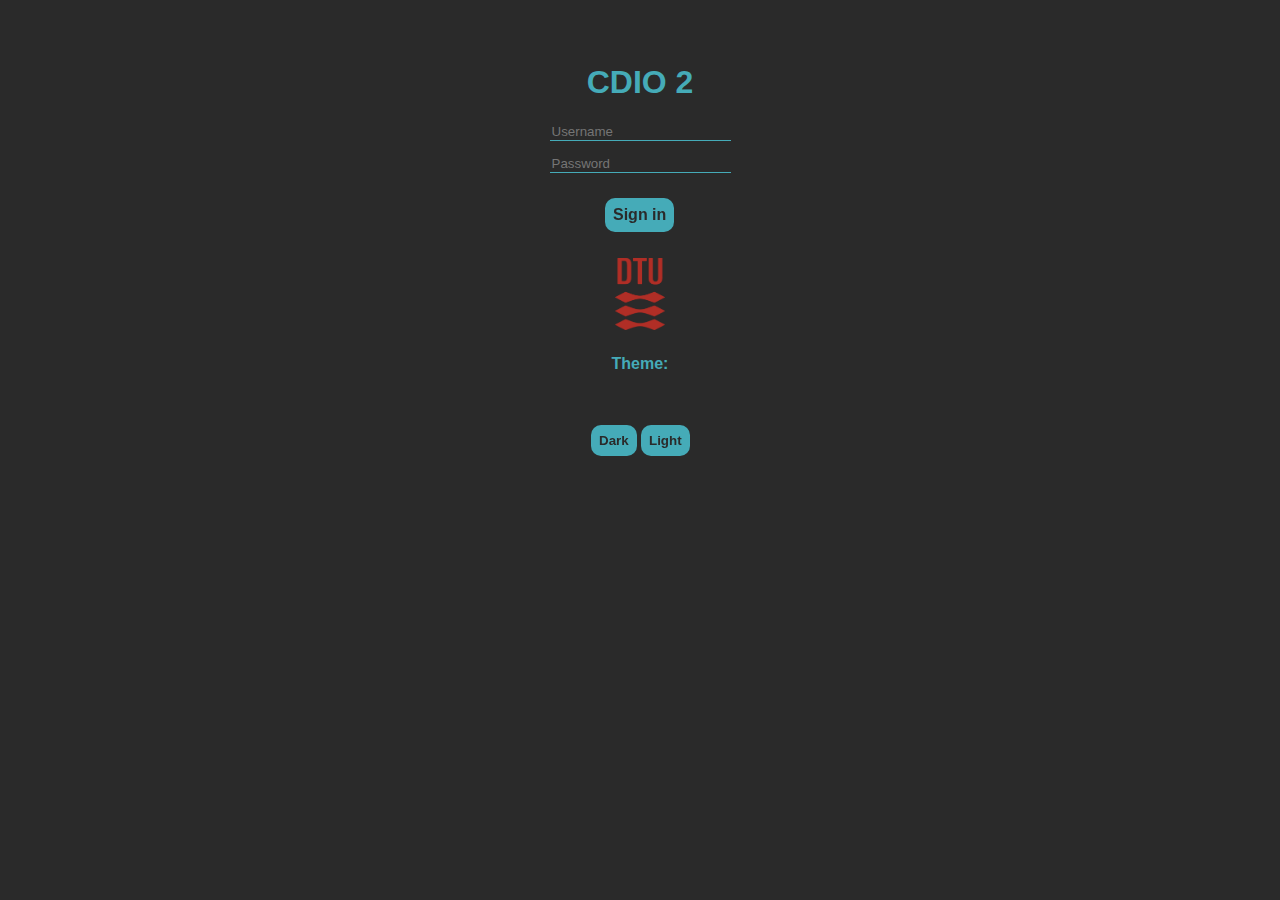
<file: src/main/webapp/index.html>
<!DOCTYPE html>
<html lang="en">
<head>
    <meta charset="UTF-8">
    <title>CDIO2</title>
    <script src="jquery-3.5.1.min.js"></script>
    <script>
        $("document").ready(function () {
            localStorage.setItem('Theme',"default.css");
            const btnDark = $("#dark");
            const btnLight = $('#light');
            btnLight.click(function () {
                $("#mainTheme").replaceWith("<link rel=\"stylesheet\" id=\"mainTheme\" type=\"text/css\" href=\"Light.css\">");
                localStorage.setItem('Theme',"Light.css");
            });
            btnDark.click(function () {
                $("#mainTheme").replaceWith("<link rel=\"stylesheet\" id=\"mainTheme\" type=\"text/css\" href=\"default.css\">");
                localStorage.setItem('Theme',"default.css");
            });

            $("#submitt").click(function () {
                $("#theme").remove();
            })

        });


    </script>

    <!-- Henter Font fra Google's Font API Stærk inspireret af Malte's løsning i for html og css
     <link rel="stylesheet" href="https://fonts.googleapis.com/css?family=Open+Sans" > -->
    <!-- Linker vores stylesheet -->
    <link rel="stylesheet" id="mainTheme" type="text/css" href="default.css">
</head>
<body>

<h1>CDIO 2</h1>
<div id="content">
    <form action="/" onSubmit="load_users(this); return false;">
        <input type="text" name="username" placeholder="Username"><br>
        <input id="psw" type="password" name="passwd" placeholder="Password"><br>
        <input type="submit" id="submitt" class="hvr-buzz" value="Sign in">
    </form>

    <!-- Logo med style defineret direkte i HTML -->
    <img id="logo" src="dtu_logo.png" style="margin-top: 2%" width="50" height="72.5">

</div>
<script src="login.js"></script>
<div id="theme">
<h4>Theme:</h4><br>
<button id="dark" class="hvr-pop">Dark</button> <button id="light" class="hvr-pop">Light</button>
</div>
</body>
</html>
</file>
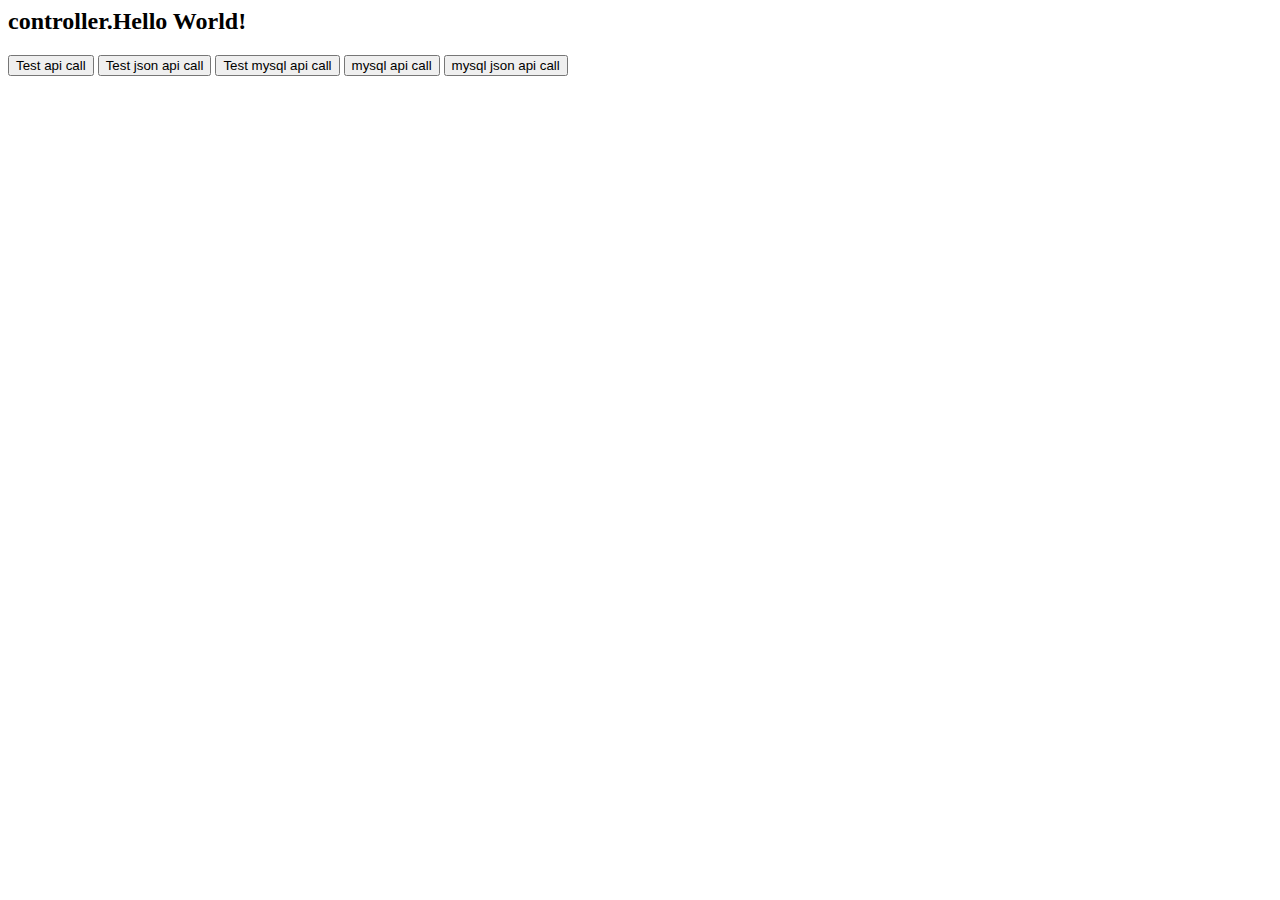
<file: src/main/webapp/indexTest.html>
<html>
<head>
<script src="script.js"></script>
</head>
<body>
<h2>controller.Hello World!</h2>

<div id="outputDiv"></div>
<input id ="testbutton" type="button" value="Test api call">
<input id ="testjsonbutton" type="button" value="Test json api call">
<input id ="testmysqlbutton" type="button" value="Test mysql api call">
<input id ="mysqlbutton" type="button" value="mysql api call">
<input id ="mysql_json" type="button" value="mysql json api call">
</body>
</html>
</file>
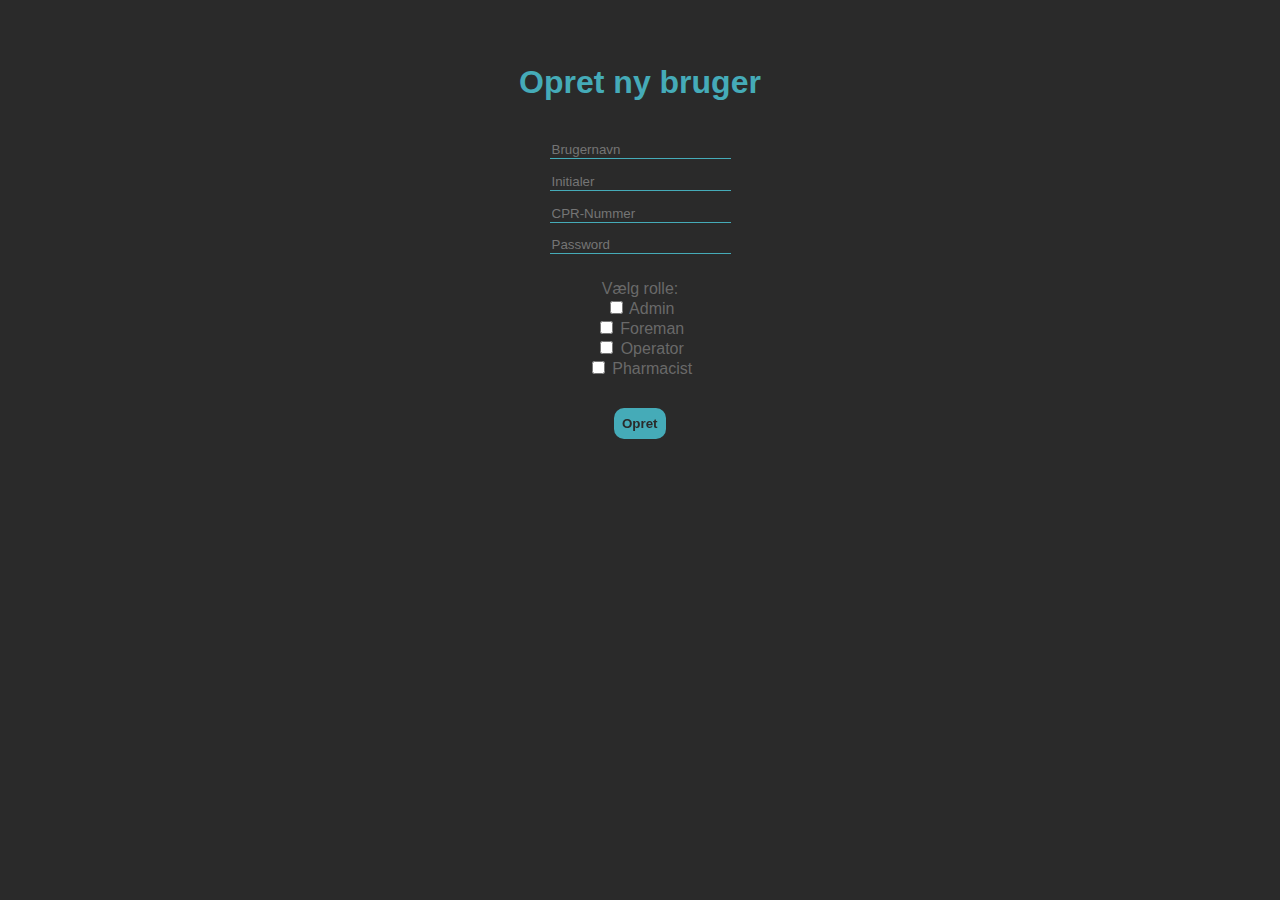
<file: src/main/webapp/opretbruger.html>
<!DOCTYPE html>
<html lang="en">
<head>
    <meta charset="UTF-8">
    <title>Opret bruger</title>

    <!-- Henter Font fra Google's Font API Stærk inspireret af Malte's løsning i for html og css
    <link rel="stylesheet" href="https://fonts.googleapis.com/css?family=Open+Sans" > -->

    <!-- Linker vores stylesheet -->
    <link rel="stylesheet" id="MainTheme" type="text/css" href="default.css">
    <link rel="stylesheet" type="text/css" href="opretbruger.css">
</head>
<body>
<div id="content"><h1>Opret ny bruger</h1>
    <br>


    <input type="text" id="username" placeholder="Brugernavn" value=""><br>
    <input type="text" id="ini"  placeholder="Initialer" value=""><br>
    <input type="text" id="cpr"  placeholder="CPR-Nummer" value=""><br>
    <input type="text" id="pass"  placeholder="Password" value=""><br>

    <!-- En <div> (gruppe) der indeholder en serie labels og 'radio'-knapper -->
    <div class="roller">
        <!-- Kun én knap af dem med "name=gender" kan vælges -->
        <label id="subject">Vælg rolle:</label><br>

        <input type="checkbox" id="role1" name="Admin" value="Admin">
        <label for="role1"> Admin </label><br>

        <input type="checkbox" id="role2" name="Foreman" value="Foreman">
        <label for="role2"> Foreman</label><br>

        <input type="checkbox" id="role3" name="Operator" value="Operator">
        <label for="role3"> Operator</label><br>

        <input type="checkbox" id="role4" name="Pharmacist" value="Pharmacist">
        <label for="role4"> Pharmacist</label><br><br>

        <input type="button" onclick="createUser()" class="hvr-pop" value="Opret">
    </div>

    <script src="createUser.js"></script></div>
<script src="jquery-3.5.1.min.js"></script>
<script>
    var theme = localStorage.getItem('Theme');
    var trufal = theme.startsWith('L',0);
    console.log(trufal);
    console.log(theme);
    if (trufal) {
        $("#MainTheme").replaceWith("<link rel=\"stylesheet\" id=\"mainTheme\" type=\"text/css\" href=\"Light.css\">");
    }

</script>

</body>
</html>
</file>
<file: src/main/webapp/default.css>
/*Stærk inspireret af Malte's løsning i for html og css */
/* Du kan også bruge :root selector */
:root {
    /* Definerer en global variabel til vores "temafarve" */
    --color-primary: #45ABB8;
    --col-background: #2a2a2a;
    --col-secondarybackground: #333333;
    --col-textprimary: #E9E9EA;
    --col-textsecondary: #666666;
    --col-textthird: rgba(233, 233, 234, 0.6);

    /* Sætter Font i prioriteret rækkefølge, i tilfælde af at browseren
     ikke har en fonten. */
    font-family: Open Sans, Verdana, sans-serif;
}

/* Selector på flere tags */
h1, h2, h3, h4 {
    color: var(--color-primary);
}

/* Centerer alt text i <body> */
body {
    margin-top: 5%;
    text-align: center;
    background-color: var(--col-background);
}


/* Selector, der vælger alle <input> tags som har sin 'type' attribut
    sat til enten 'text' eller 'password'.*/
input[type=text], input[type=password] {
    margin-bottom: 1%;
    /* Fjerner boxen rundt om tekstfeltet  */
    border: none;
    border-bottom: 1px solid var(--color-primary);
    background-color: var(--col-background);
    color: var(--col-textprimary);
}


/* Selector der vælger de samme som ovenstående, blot
    når der 'focused', dvs */
input[type=text]:focus, input[type=password]:focus {
    outline: none;
    border-bottom: 2px solid var(--color-primary);
    background-color: var(--col-background);
}


/* Styler klassen 'primarybutton' */
.primarybutton {
    font-size: 100%;
    color: var(--col-textprimary);
    font-weight: bold;
    background-color: var(--color-primary);
    padding: 8px;
    margin-top: 1%;
    border-radius: 10px; /* Border radius gør vores kanter runde*/
    border: none;
    outline: none;
    /* Bonus: Brug transitions til flydende at skifte properties (her
        'background-color' og 'color', når der skiftes til denne */
    transition: background-color 0.25s, color 0.25s;
}

/* Styler hvordan knappen skal set ud, når
    der hovers over den.*/
.primarybutton:hover{
    border: none;
    color: var(--col-background);
    transition: background-color 0.25s, color 0.25s;
}

/* Note til primary button:
    Da alle de "knapper" vi styler, faktisk er input elementer
    med attributten 'type=submit', kan vi selecte dem alle med
    selectoren:

        input[type=submit] {
            <css>
        }

    Den vælger alle <input> elementer, der har attributten 'type'
    sat til 'submit'.
 */

/* Buzz---https://ianlunn.github.io/Hover/ */
@-webkit-keyframes hvr-buzz {
    50% {
        -webkit-transform: translateX(3px) rotate(2deg);
        transform: translateX(3px) rotate(2deg);
    }
    100% {
        -webkit-transform: translateX(-3px) rotate(-2deg);
        transform: translateX(-3px) rotate(-2deg);
    }
}
@keyframes hvr-buzz {
    50% {
        -webkit-transform: translateX(3px) rotate(2deg);
        transform: translateX(3px) rotate(2deg);
    }
    100% {
        -webkit-transform: translateX(-3px) rotate(-2deg);
        transform: translateX(-3px) rotate(-2deg);
    }
}
.hvr-buzz {
    font-size: 100%;

    color: var(--col-background);
    font-weight: bold;
    background-color: var(--color-primary);
    padding: 8px;
    margin-top: 1%;
    border-radius: 10px; /* Border radius gør vores kanter runde*/
    border: none;
    outline: none;
    /* Bonus: Brug transitions til flydende at skifte properties (her
        'background-color' og 'color', når der skiftes til denne */
    transition: background-color 0.25s, color 0.25s;

    display: inline-block;
    vertical-align: middle;
    -webkit-transform: perspective(1px) translateZ(0);
    transform: perspective(1px) translateZ(0);
    box-shadow: 0 0 1px rgba(0, 0, 0, 0);
}
.hvr-buzz:hover, .hvr-buzz:focus, .hvr-buzz:active {
    -webkit-animation-name: hvr-buzz;
    animation-name: hvr-buzz;
    -webkit-animation-duration: 0.15s;
    animation-duration: 0.15s;
    -webkit-animation-timing-function: linear;
    animation-timing-function: linear;
    -webkit-animation-iteration-count: infinite;
    animation-iteration-count: infinite;
    color: var(--col-textprimary);
    transition: background-color 0.25s, color 0.25s;
    border: none;
}

/* Pop -----https://ianlunn.github.io/Hover/*/
@-webkit-keyframes hvr-pop {
    50% {
        -webkit-transform: scale(1.2);
        transform: scale(1.2);
    }
}
@keyframes hvr-pop {
    50% {
        -webkit-transform: scale(1.2);
        transform: scale(1.2);
    }
}
.hvr-pop,.slet, .update {
    color: var(--col-background);
    font-weight: bold;
    background-color: var(--color-primary);
    padding: 8px;
    margin-top: 1%;
    border-radius: 10px; /* Border radius gør vores kanter runde*/
    border: none;
    outline: none;
    /* Bonus: Brug transitions til flydende at skifte properties (her
        'background-color' og 'color', når der skiftes til denne */
    transition: background-color 0.25s, color 0.25s;

    display: inline-block;
    vertical-align: middle;
    -webkit-transform: perspective(1px) translateZ(0);
    transform: perspective(1px) translateZ(0);
    box-shadow: 0 0 1px rgba(0, 0, 0, 0);
}
.hvr-pop:hover, .slet:hover, .update:hover,  .hvr-pop:focus , .slet:focus, .update:focus, .hvr-pop:active , .slet:active, .update:active {
    -webkit-animation-name: hvr-pop;
    animation-name: hvr-pop;
    -webkit-animation-duration: 0.3s;
    animation-duration: 0.3s;
    -webkit-animation-timing-function: linear;
    animation-timing-function: linear;
    -webkit-animation-iteration-count: 1;
    animation-iteration-count: 1;
    color: var(--col-textprimary);
    transition: background-color 0.25s, color 0.25s;
    border: none;
}
.slet{
    background: #c65450;
}
.update{
    background: cornflowerblue;
}

#content object {
    height:700px;
    width: 850px;
}
</file>
<file: src/main/webapp/opretbruger.css>
/*Stærk inspireret af Malte's løsning i for html og css */
/* Styler hele <div> med ID 'brugerid' (også
    det <label> det indeholder. */
#brugerid {
    font-size: 120%;
    margin-bottom: 1%;
}
/* Styler kun label tagget inde i elementet med
    ID'et 'brugerid'*/
#brugerid label{
    font-weight: bold;
}


/* Vælger alle elementer i klassen 'radiogroup' */
.roller{
    margin-top: 1%;
    color: #696969;
}
.roller label:hover{
    color: var(--col-textprimary);
}

/* Vælger element med id='subject' inde i elementet med
    klassen 'radiogroup */
.radiogroup #subject{
    font-style: italic;
}

select{
    background-color: var(--col-background);
    color: var(--col-textprimary);
}
</file>
